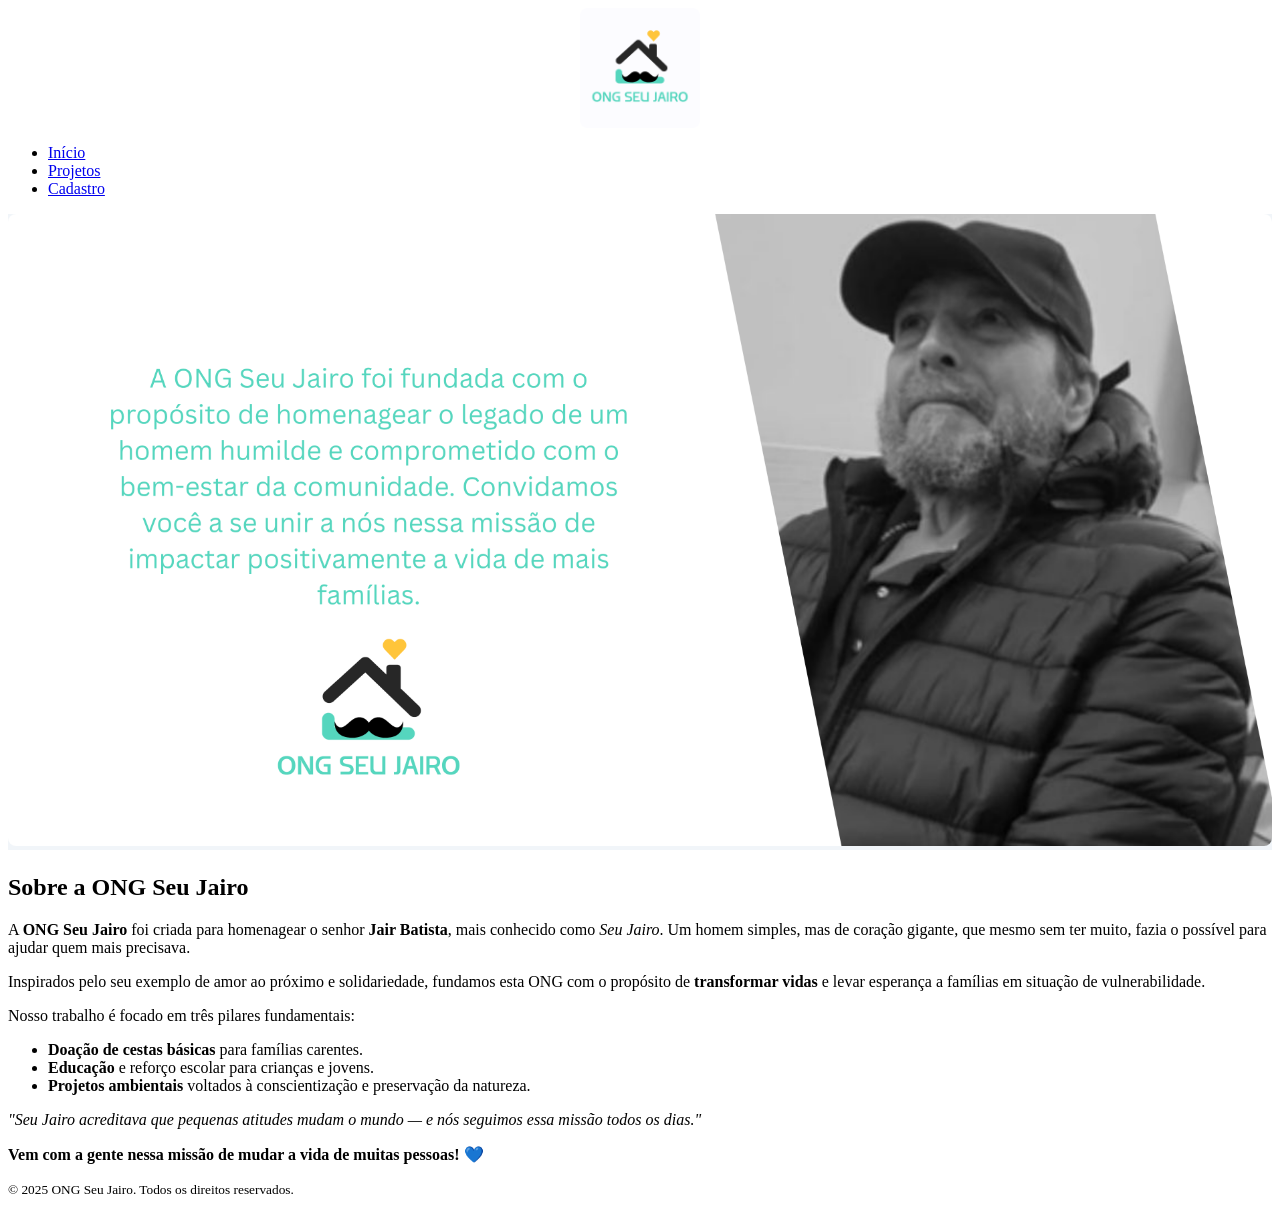
<file: index.html>
<!DOCTYPE html>
<html lang="pt-BR">
<head>
  <meta charset="utf-8">
  <meta name="viewport" content="width=device-width, initial-scale=1.0">
  <title>ONG Seu Jairo - Início</title>
  <link rel="stylesheet" href="css/style.css">
</head>
<body>
  <!-- Cabeçalho -->
  <header class="site-header">
    <div class="container header-grid">
      <a href="index.html" class="brand">
        <img src="imagens/logo.png" alt="Logo da ONG Seu Jairo" width="120">
      </a>
      <nav class="main-nav">
        <ul class="menu">
          <li><a href="index.html" aria-current="page">Início</a></li>
          <li><a href="projetos.html">Projetos</a></li>
          <li><a href="cadastro.html">Cadastro</a></li>
        </ul>
      </nav>
    </div>
  </header>

  <!-- Banner principal -->
  <section class="banner">
    <img src="imagens/banner.png" alt="Banner da ONG Seu Jairo" width="100%">
  </section>

  <!-- Seção sobre -->
  <main class="container">
    <section class="sobre">
      <h1>Sobre a ONG Seu Jairo</h1>
      <p>
        A <strong>ONG Seu Jairo</strong> foi criada para homenagear o senhor <strong>Jair Batista</strong>,
        mais conhecido como <em>Seu Jairo</em>. Um homem simples, mas de coração gigante,
        que mesmo sem ter muito, fazia o possível para ajudar quem mais precisava.
      </p>
      <p>
        Inspirados pelo seu exemplo de amor ao próximo e solidariedade, fundamos esta ONG com o propósito de 
        <strong>transformar vidas</strong> e levar esperança a famílias em situação de vulnerabilidade.
      </p>
      <p>
        Nosso trabalho é focado em três pilares fundamentais:
      </p>
      <ul>
        <li><strong>Doação de cestas básicas</strong> para famílias carentes.</li>
        <li><strong>Educação</strong> e reforço escolar para crianças e jovens.</li>
        <li><strong>Projetos ambientais</strong> voltados à conscientização e preservação da natureza.</li>
      </ul>
      <p>
        <em>"Seu Jairo acreditava que pequenas atitudes mudam o mundo — e nós seguimos essa missão todos os dias."</em>
      </p>
      <p><strong>Vem com a gente nessa missão de mudar a vida de muitas pessoas! 💙</strong></p>
    </section>
  </main>

  <!-- Rodapé -->
  <footer class="site-footer">
    <div class="container">
      <small>&copy; 2025 ONG Seu Jairo. Todos os direitos reservados.</small>
    </div>
  </footer>
</body>
</html>
</file>
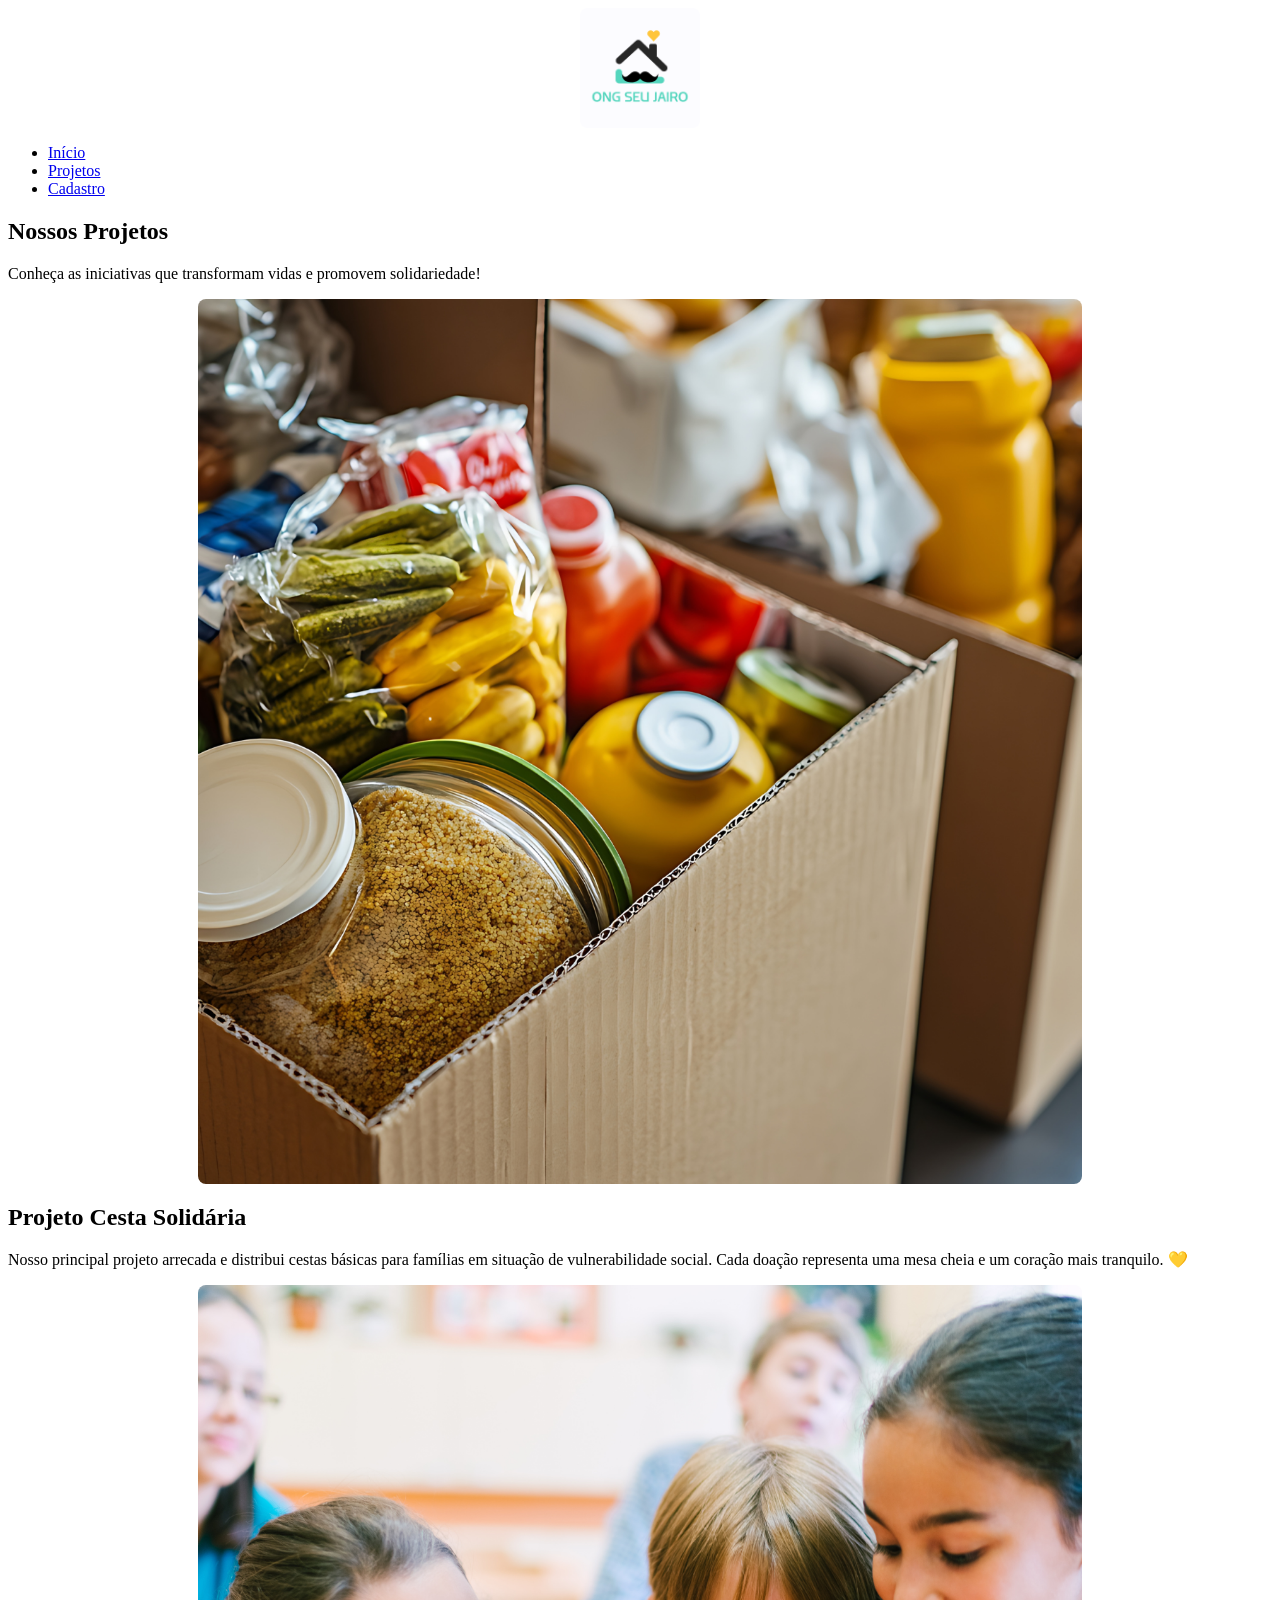
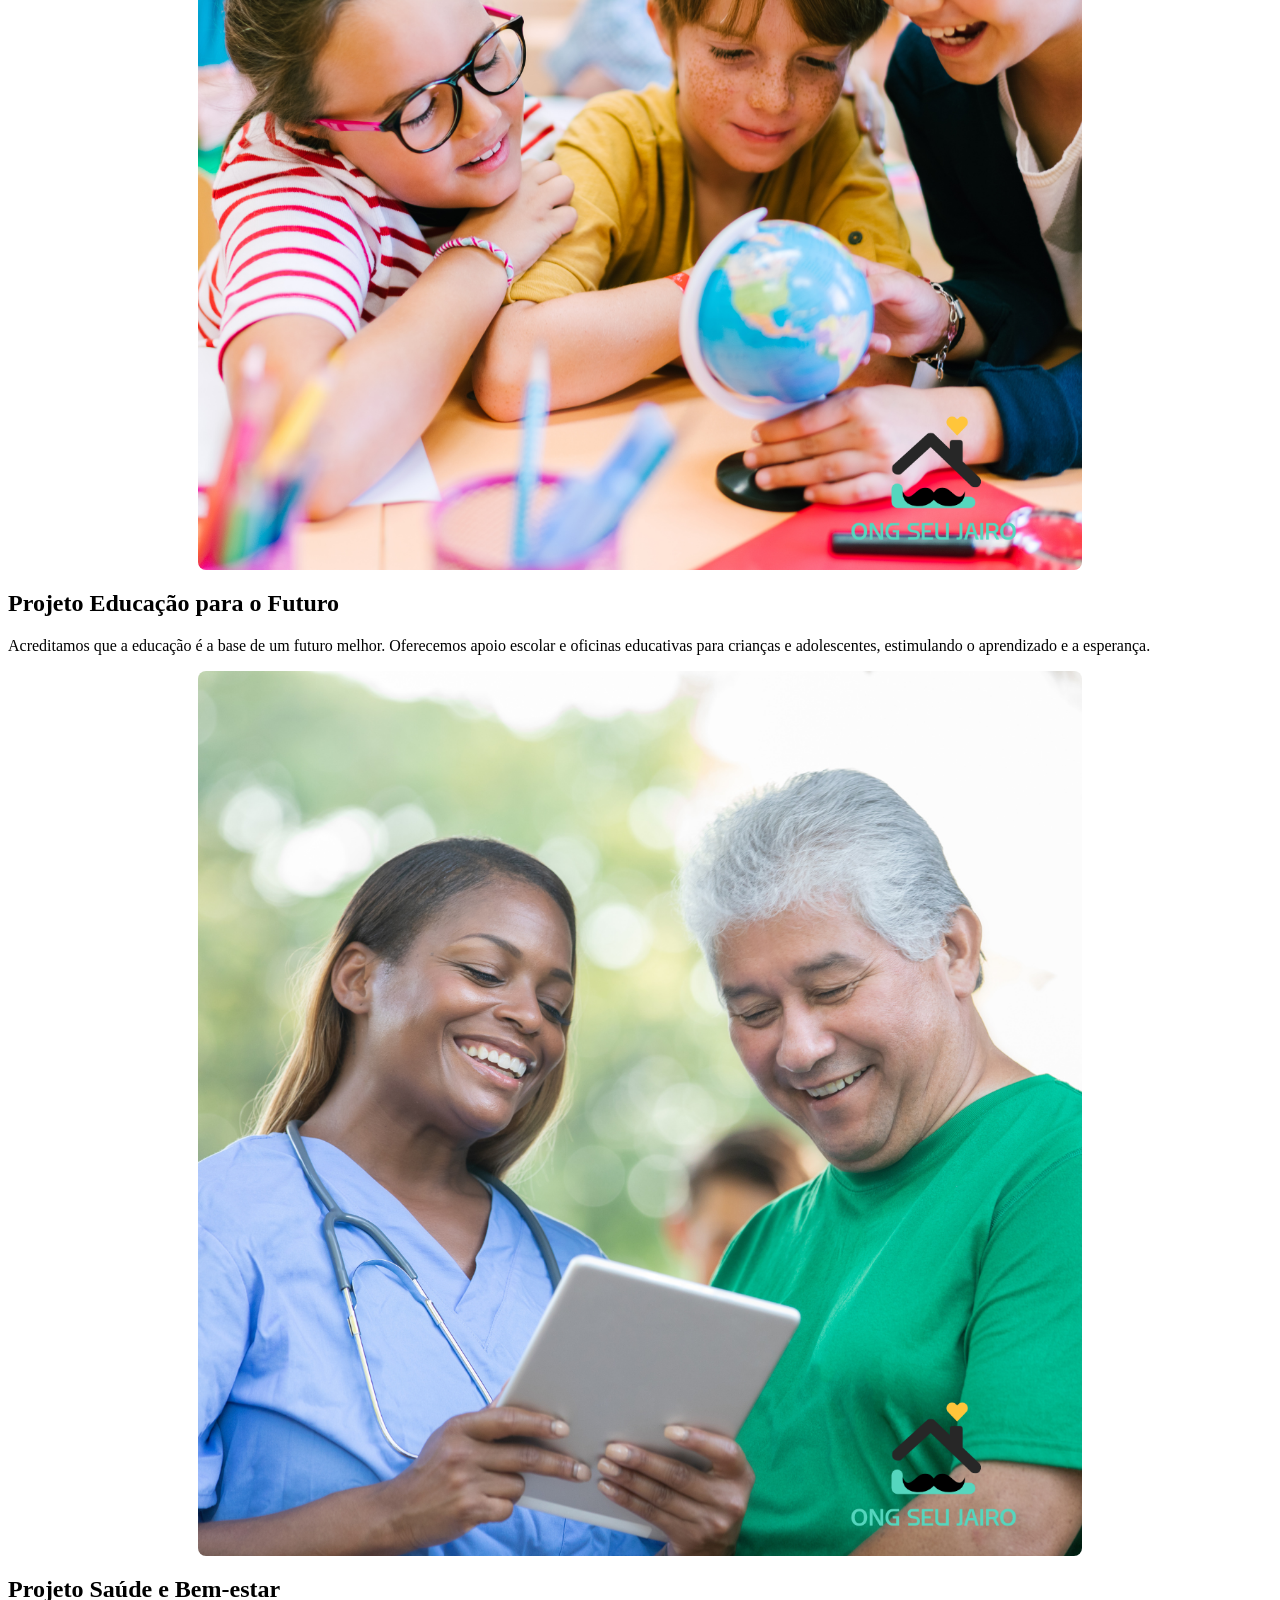
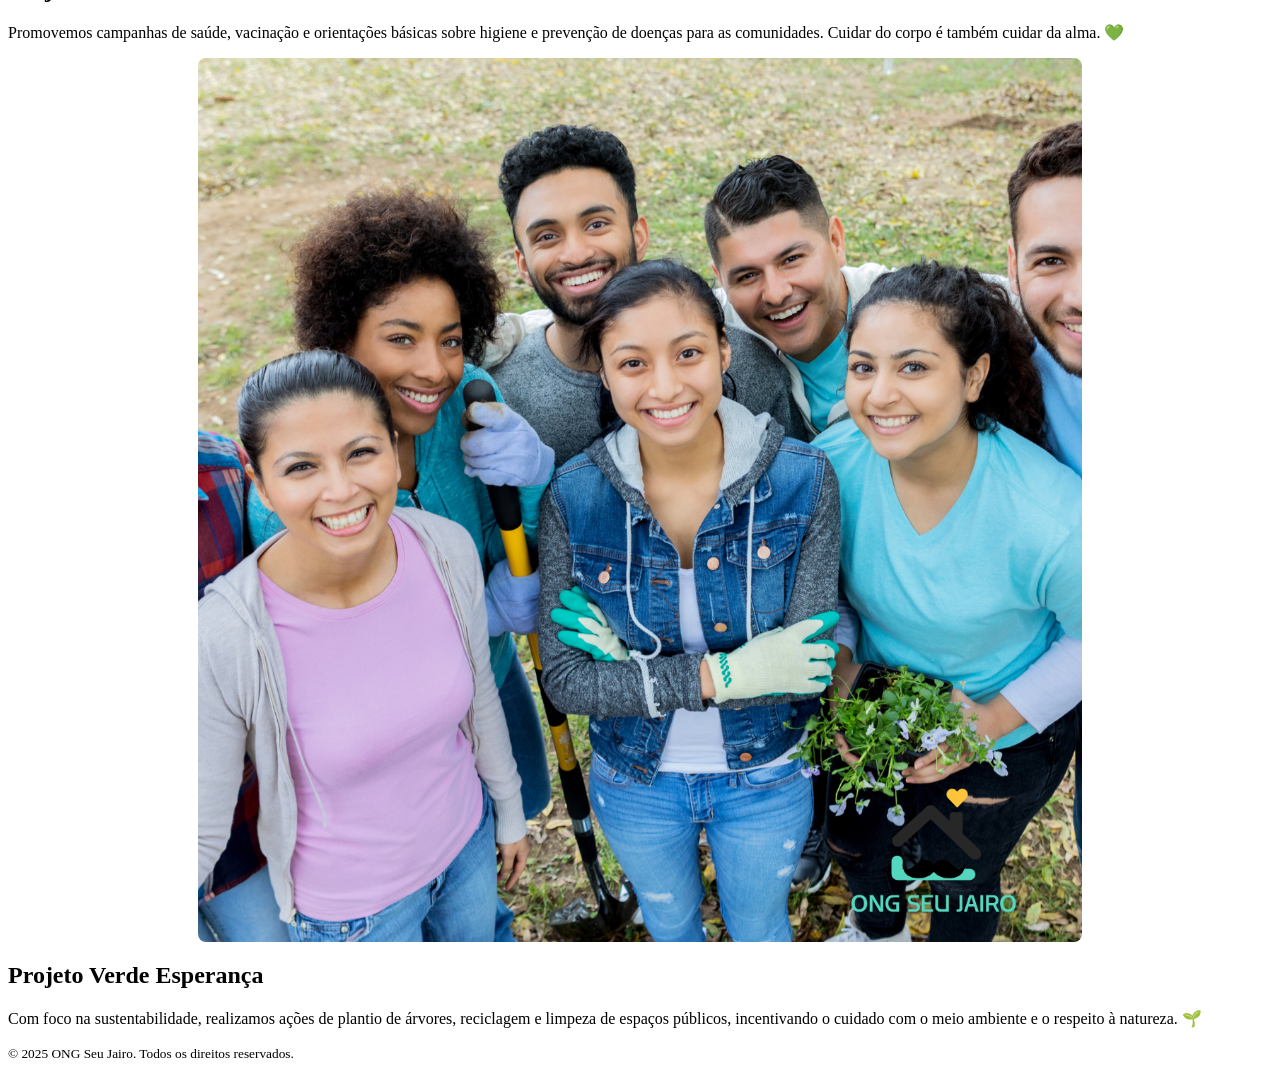
<file: projetos.html>
<!DOCTYPE html>
<html lang="pt-BR">
<head>
  <meta charset="utf-8">
  <meta name="viewport" content="width=device-width, initial-scale=1.0">
  <title>ONG Seu Jairo - Projetos</title>
  <link rel="stylesheet" href="css/style.css">
</head>
<body>
  <!-- Cabeçalho -->
  <header class="site-header">
    <div class="container header-grid">
      <a href="index.html" class="brand">
        <img src="imagens/logo.png" alt="Logo da ONG Seu Jairo" width="120">
      </a>
      <nav class="main-nav">
        <ul class="menu">
          <li><a href="index.html">Início</a></li>
          <li><a href="projetos.html" aria-current="page">Projetos</a></li>
          <li><a href="cadastro.html">Cadastro</a></li>
        </ul>
      </nav>
    </div>
  </header>

  <!-- Título da Página -->
  <section class="page-title">
    <div class="container">
      <h1>Nossos Projetos</h1>
      <p>Conheça as iniciativas que transformam vidas e promovem solidariedade!</p>
    </div>
  </section>

  <!-- Lista de Projetos -->
  <main class="container projetos">
    <section class="card">
      <img src="imagens/Cesta.png" alt="Doação de Cestas Básicas">
      <h2>Projeto Cesta Solidária</h2>
      <p>
        Nosso principal projeto arrecada e distribui cestas básicas para famílias em situação de vulnerabilidade social.
        Cada doação representa uma mesa cheia e um coração mais tranquilo. 💛
      </p>
    </section>

    <section class="card">
      <img src="imagens/Educacao.png" alt="Educação e Reforço Escolar">
      <h2>Projeto Educação para o Futuro</h2>
      <p>
        Acreditamos que a educação é a base de um futuro melhor. Oferecemos apoio escolar e oficinas educativas para
        crianças e adolescentes, estimulando o aprendizado e a esperança.
      </p>
    </section>

    <section class="card">
      <img src="imagens/Saude.png" alt="Projeto Saúde e Bem-estar">
      <h2>Projeto Saúde e Bem-estar</h2>
      <p>
        Promovemos campanhas de saúde, vacinação e orientações básicas sobre higiene e prevenção de doenças para as comunidades.
        Cuidar do corpo é também cuidar da alma. 💚
      </p>
    </section>

    <section class="card">
      <img src="imagens/Meioambiente.png" alt="Projeto de Meio Ambiente">
      <h2>Projeto Verde Esperança</h2>
      <p>
        Com foco na sustentabilidade, realizamos ações de plantio de árvores, reciclagem e limpeza de espaços públicos,
        incentivando o cuidado com o meio ambiente e o respeito à natureza. 🌱
      </p>
    </section>
  </main>

  <!-- Rodapé -->
  <footer class="site-footer">
    <div class="container">
      <small>&copy; 2025 ONG Seu Jairo. Todos os direitos reservados.</small>
    </div>
  </footer>
</body>
</html>
</file>
<file: css/style.css>
/* Ajuste geral para todas as imagens */
img {
  max-width: 80%;    /* reduz o tamanho das imagens comuns */
  height: auto;      /* mantém proporção */
  display: block;
  margin: 0 auto;    /* centraliza */
  border-radius: 8px; /* opcional, bordas suaves */
}

/* Banner sem corte de imagem */
.banner {
  width: 100%;
  text-align: center;
  margin-bottom: 24px;
  background-color: #f1f5f9; /* cor de fundo neutra, opcional */
}

.banner img {
  width: auto;       /* imagem no tamanho real até o limite da tela */
  max-width: 100%;   /* impede que passe da tela */
  height: auto;      /* mantém proporção natural */
  object-fit: contain; /* exibe a imagem inteira, sem cortar */
  display: inline-block;
}

/* Imagens dos cards (projetos) */
.card img {
  max-width: 70%;    /* menor que o banner, mas ainda proporcional */
  height: auto;
  display: block;
  margin: 0 auto 16px auto;
  object-fit: contain; /* mantém a imagem inteira visível */
}
</file>
